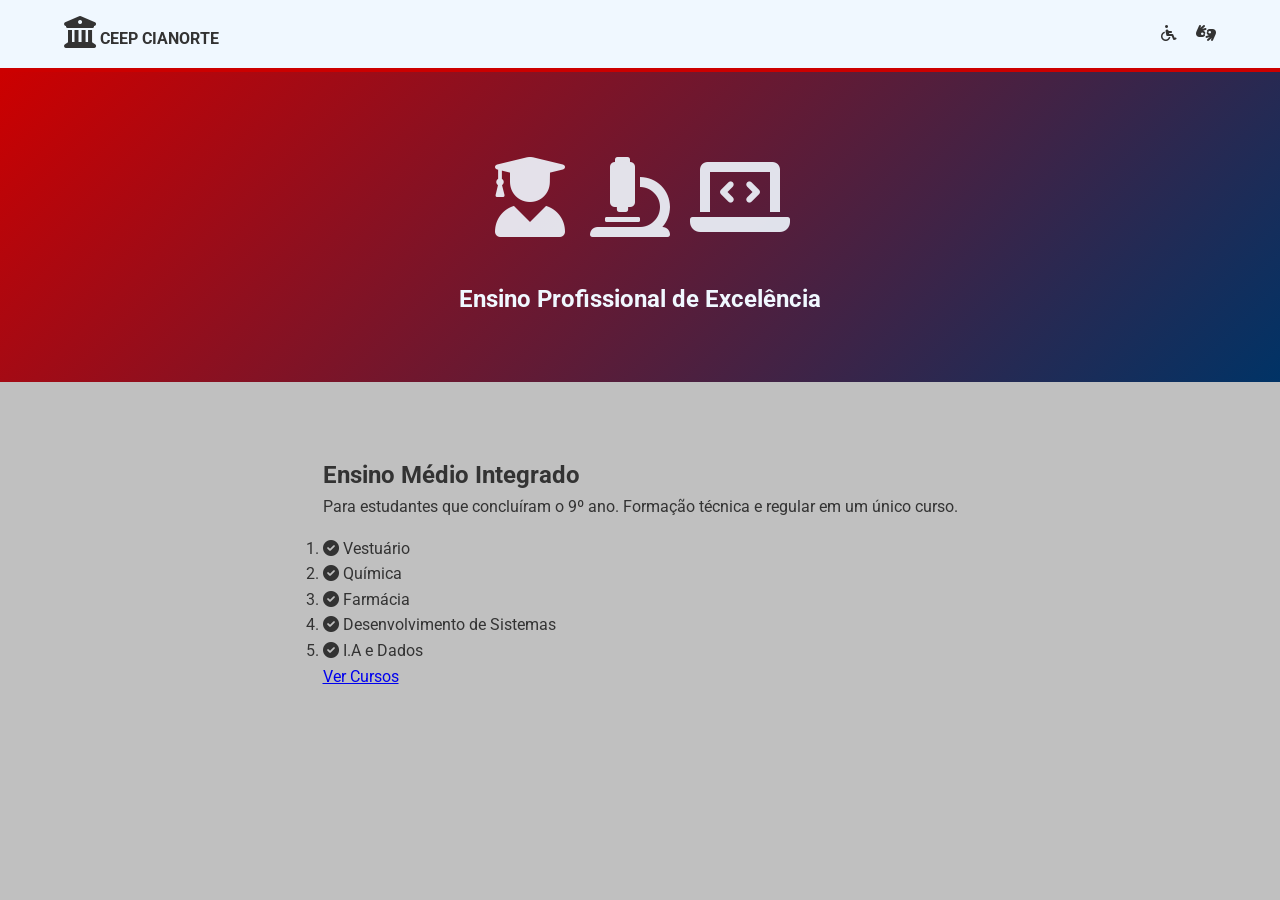
<file: index.html>
<!DOCTYPE html>
<html lang="pt-br">

<head>
    <meta charset="UTF-8">
    <meta name="viewport" content="width=device-width, initial-scale=1.0">
    <!--colocar o nome ceep 2026 no navegador-->
    <title>CEEP 2026</title>
    <link
      rel="stylesheet"
      href="https://cdnjs.cloudflare.com/ajax/libs/font-awesome/6.0.0/css/all.min.css"
    />

    <!--3º Link do CSS-->
    <!--4º acrescentar no link do CSS ./-->
    <link rel="stylesheet" href="./style.css">
</head>

<body>
    <!--5º inserir as tag's de marcação-->
    <header>
        <!-- <div class = "logo-container"></div>-->
        <!--6º inserindo uma classe para estilizar o logo-->
        <div class="logo-container">
        <i class="fas fa-university fa-2x" style="color:var(--azul-estado)"></i>
        <strong> CEEP CIANORTE</strong>    
        </div>
       
        <nav> 
            <i class="fas fa-wheelchair"
            title="Acessibilidade"
            style="margin-right: 15px; cursor:pointer"
            ></i>
            <i class="fas fa-hands-asl-interpreting" title="Libras"
            style="cursor : pointer"
        ></i>
        </nav>
    </header>
    <!--Area dividida-->
    <section class="hero">
        <div class="hero-ilustration">
            <i class="fas fa-user-graduate"></i>
            <i class="fas fa-microscope"></i>
            <i class="fas fa-laptop-code"></i>
        </div>
        <h1> Ensino Profissional de Excelência</h1>
    </section>
    <!--Carregando parte principal-->
    <main class="container-categorias">
        <div class="card-container">
            <div class="icon-box">
            <i class="fas fa-book-read"></i>
       </div>
        <h2>Ensino Médio Integrado</h2>
        <p>
            Para estudantes que concluíram o 9º ano. Formação técnica e regular em um único curso. 
        </p> 
        <ul style="list-style: nome; margin-top: 1rem; text-align: left;">
            <li>
                <i class="fas fa-check-circle"style="color: var(--azul-estado)">
                </i>
                Vestuário 
            </li>
                  <li>
                <i class="fas fa-check-circle"style="color: var(--azul-estado)">
                </i>
                Química 
            </li>
                  <li>
                <i class="fas fa-check-circle"style="color: var(--azul-estado)">
                </i>
                Farmácia
            </li>
                  <li>
                <i class="fas fa-check-circle"style="color: var(--azul-estado)">
                </i>
                Desenvolvimento de Sistemas  
            </li>
                  <li>
                <i class="fas fa-check-circle"style="color: var(--azul-estado)">
                </i>
                I.A e Dados 
            </li>
        </ul>
        <a href="#" class="btn">Ver Cursos</a>
         </div>
    </main>
</body>

</html>
</file>
<file: style.css>
@import url('https://fonts.googleapis.com/css2?family=Roboto:ital,wght@0,100..900;1,100..900&display=swap');

/*Variaáveis de CSS*/
:root {
    --vermelho-ceep: #cc0000;
    --amarelo-ceep: #fcc200;
    --cinza-claro: #c0c0c0;
    --branco-ceep: #f0f8ff;
    --texto: #333;
}

/*Reset Global*/
* {
    margin: 0;
    padding: 0;
    box-sizing: border-box;
}

body {
    font-family: "Roboto", Arial, Helvetica, sans-serif;
    background-color: var(--cinza-claro);
    color: var(--texto);
    line-height: 1.6;
}

/*Cabeçalho*/
header {
    background-color: var(--branco-ceep);
    padding: 1rem 5%;
    display: flex;
    justify-content: space-between;
    align-items: center;
    border-bottom: 4px solid var(--vermelho-ceep);
    box-shadow: 0px 2px 5px rgba(0, 0, 0, 0.1);
}

.logo-container img {
    height: 60px;
    margin-right: 15px;
}

/*Secao hero - banner principal, com gradiente*/
.hero {
    background: linear-gradient(135deg, var(--vermelho-ceep) 0%, #003366 100%);
    color: var(--branco-ceep);
    padding: 4rem 5%;
    text-align: center;
}

.hero-ilustration {
    font-size: 5rem;
    margin-bottom: 1rem;
    opacity: 0.9;
}

/*CONTAINER DE CATEGORIAS*/
.container-categorias {
    display: flex;
    gap: 2rem;
    padding: 3rem 5%;
    flex-wrap: wrap;
    justify-content: center;
}

/*ESTILIZAÇÃO DOS CARDS*/
.card-categoria {
    background: var(--branco-ceep);
    border-radius: 12px;
    padding: 2rem;
    flex: 1;
    min-width: 300px;
    max-width: 500px;
    text-align: center;
    transition: transform 0.3s ease;
    box-shadow: 0 4px 15px rgba(0, 0, 0, 0.05);
}

.card-categoria.subsequente {
    border-color: var(--amarelo-ceep);
    border-bottom: 8px solid var(--vermelho-ceep);
}

.card-categoria:hover {
    transform: translateY(-10px);
}
</file>
